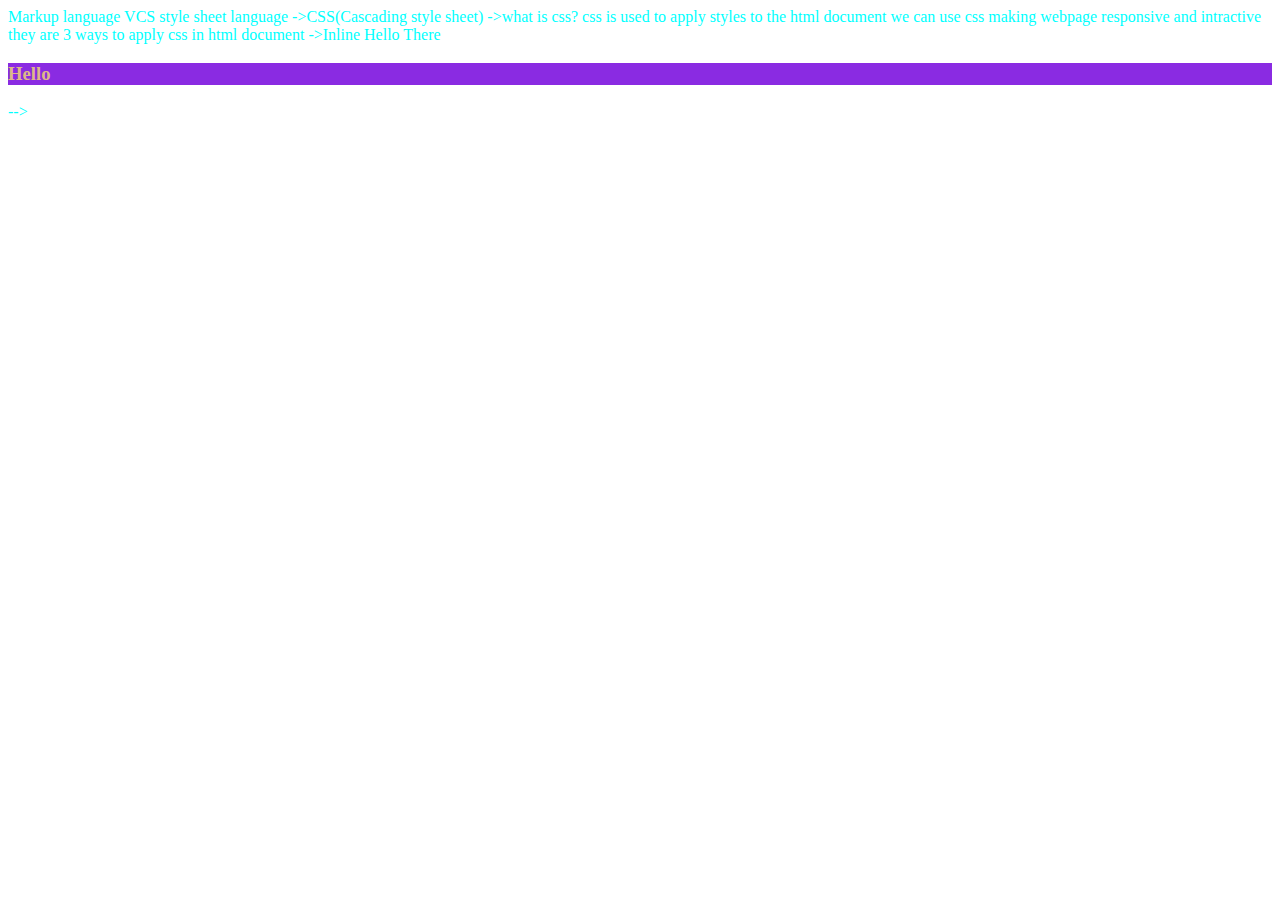
<file: index.html>
<!DOCTYPE html>
<html lang="en">
<head>
    <meta charset="UTF-8">
    <meta name="viewport" content="width=device-width, initial-scale=1.0">
    <title>Document</title>
</head>
<style>
    /* #main{
        background-color: red;
    } */

     /* .main{
        background-color: brown;
     } */

      /* h3{
 
        background-color: cadetblue;
      } */

       /* h3,p{
        background-color: cornflowerblue;
       }  */
         *{
            color: cyan;
         }

</style>


Markup language
VCS

style sheet language

->CSS(Cascading style sheet)

->what is css?


css is used to apply styles to the html document

we can use css making webpage responsive and intractive

they are 3 ways to apply css in html document

->Inline

<openingtag style="property: value;'>content</closingtag>

-> Internal
  <style>
     selector{
     property:value;
     property:value;
     }
  </style>
  Different
->External
-->
<!-- Inline -->
<!-- <h3 style="background-color: aqua;">Hello There</h3>
<h3 style="background-color: blueviolet; color: burlywood;">Hello</h3> -->

<!-- Internal -->
 <!-- <h3 id="main">hello</h3> -->
  <!-- <h3 class="main">hello</h3> -->
   <!-- <h3>hello</h3>
  <p>hello</p>
  <h3>hello three</h3>

<body>
    
</body>
</html>
</file>
